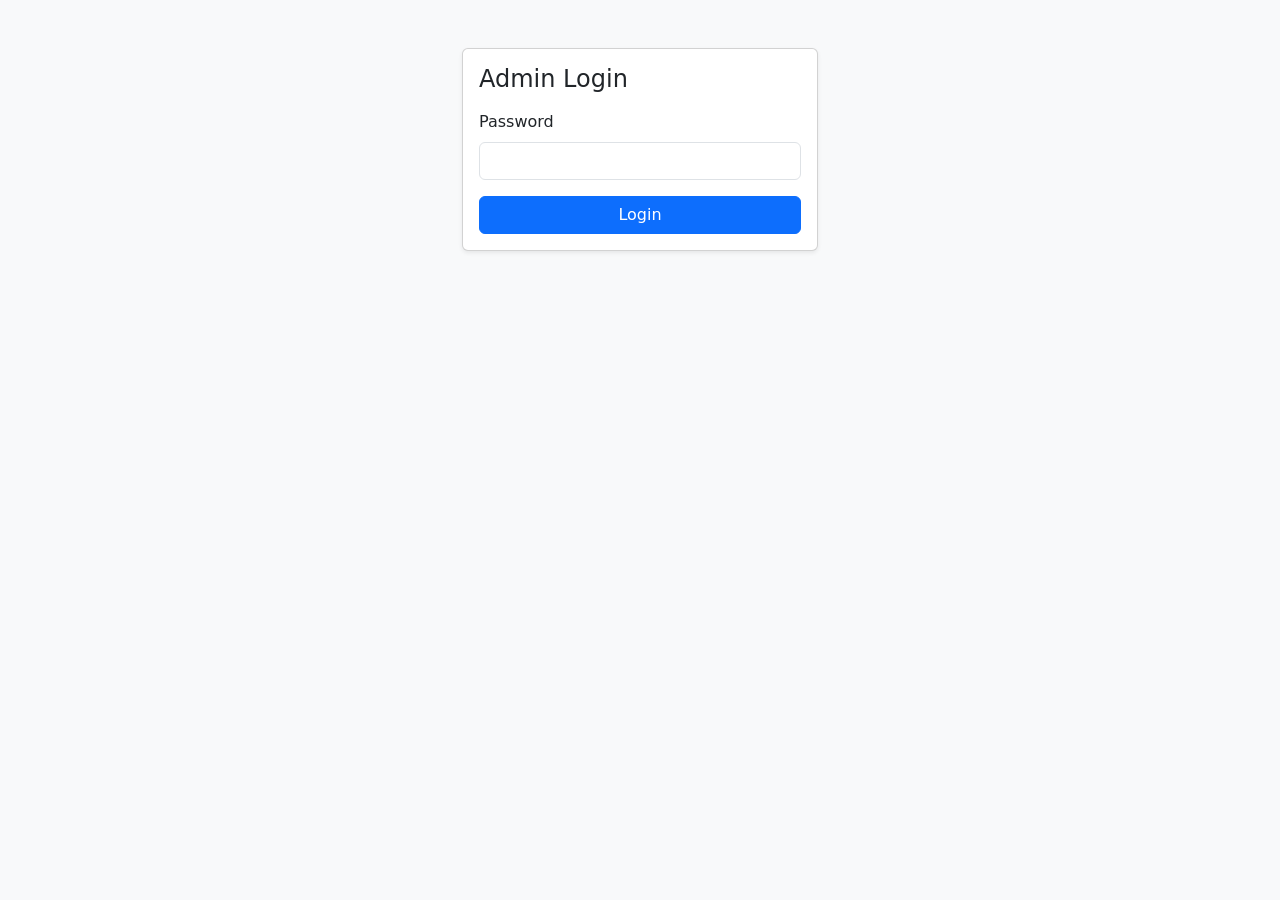
<file: app/templates/admin_login.html>
<!doctype html>
<html>
<head>
  <meta charset="utf-8">
  <meta name="viewport" content="width=device-width, initial-scale=1">
  <title>Admin Login</title>
  <link rel="stylesheet" href="https://cdn.jsdelivr.net/npm/bootstrap@5.3.3/dist/css/bootstrap.min.css">
</head>
<body class="bg-light">
<div class="container py-5">
  <div class="row justify-content-center">
    <div class="col-md-4">
      <div class="card shadow-sm">
        <div class="card-body">
          <h4 class="mb-3">Admin Login</h4>
          <form method="post">
            <div class="mb-3">
              <label class="form-label">Password</label>
              <input name="password" type="password" class="form-control">
            </div>
            <button class="btn btn-primary w-100">Login</button>
          </form>
        </div>
      </div>
    </div>
  </div>
</div>
</body>
</html>
</file>
